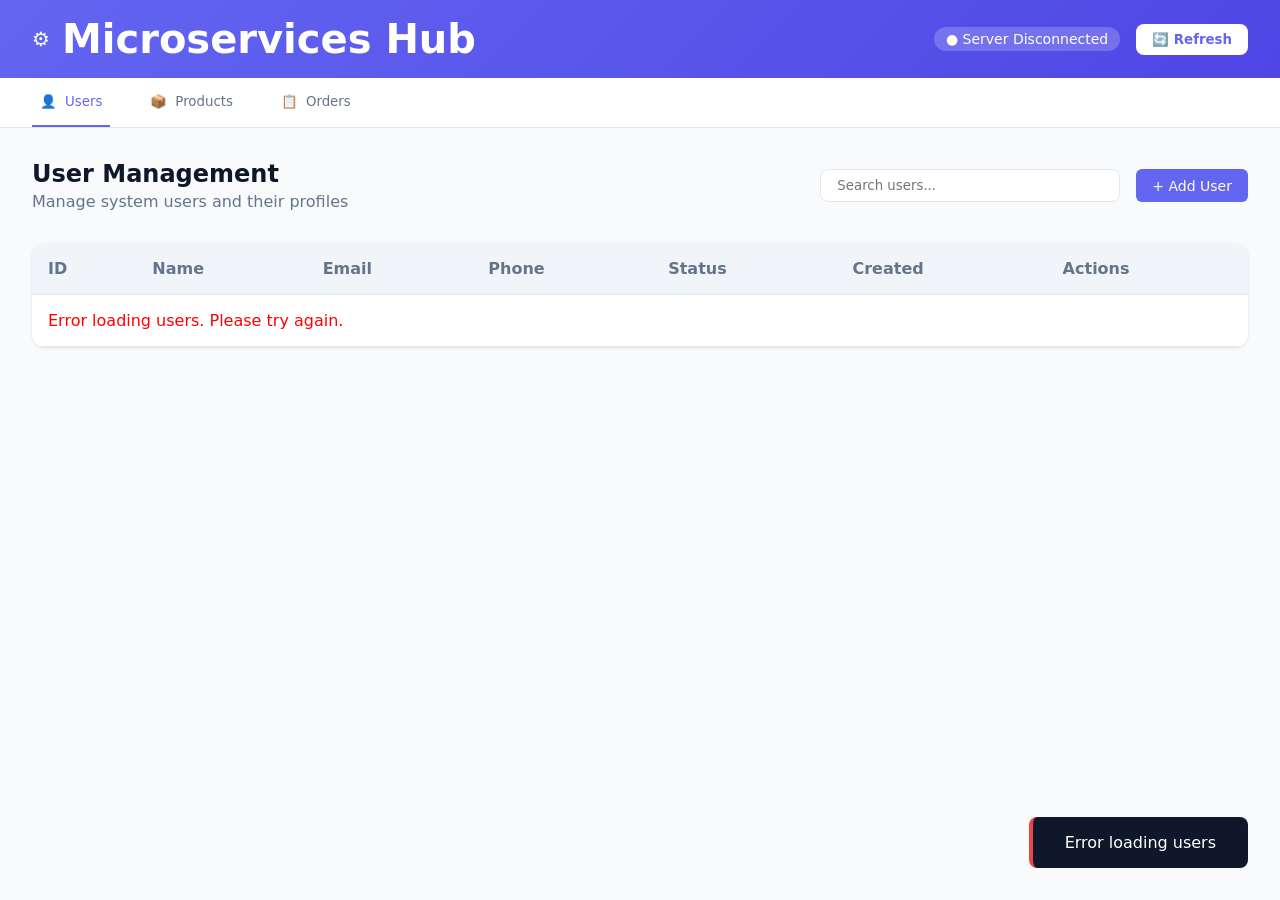
<file: codee/coeproject/bin/main/resources/static/dashboard.html>
<!DOCTYPE html>
<html lang="en">

<head>
    <meta charset="UTF-8">
    <meta name="viewport" content="width=device-width, initial-scale=1.0">
    <meta name="description" content="Production-grade Microservices Management Dashboard">
    <title>Microservices Dashboard - Professional Edition</title>
    <link rel="stylesheet" href="dashboard.css">
</head>

<body>
    <!-- Header -->
    <header class="header">
        <div class="header-left">
            <div class="logo">
                <span class="logo-icon">⚙️</span>
                <h1>Microservices Hub</h1>
            </div>
        </div>
        <div class="header-right">
            <div id="serverStatus" class="status-badge status-loading">● Checking...</div>
            <button id="refreshBtn" class="header-btn" title="Refresh all data">🔄 Refresh</button>
        </div>
    </header>

    <!-- Main Navigation -->
    <nav class="main-nav">
        <div class="nav-tabs">
            <button class="nav-tab active" data-section="users">
                <span class="icon">👤</span>
                <span class="label">Users</span>
            </button>
            <button class="nav-tab" data-section="products">
                <span class="icon">📦</span>
                <span class="label">Products</span>
            </button>
            <button class="nav-tab" data-section="orders">
                <span class="icon">📋</span>
                <span class="label">Orders</span>
            </button>
        </div>
    </nav>

    <!-- Main Content -->
    <main class="main-content">
        <!-- Users Section -->
        <section id="users-section" class="content-section active">
            <div class="section-header">
                <div>
                    <h2>User Management</h2>
                    <p class="section-subtitle">Manage system users and their profiles</p>
                </div>
                <div class="section-actions">
                    <input type="text" id="userSearch" class="search-input" placeholder="Search users...">
                    <button id="addUserBtn" class="btn btn-primary">+ Add User</button>
                </div>
            </div>

            <!-- Users Table -->
            <div class="table-wrapper">
                <table id="usersTable" class="data-table">
                    <thead>
                        <tr>
                            <th>ID</th>
                            <th>Name</th>
                            <th>Email</th>
                            <th>Phone</th>
                            <th>Status</th>
                            <th>Created</th>
                            <th>Actions</th>
                        </tr>
                    </thead>
                    <tbody id="usersBody">
                        <tr class="loading-row">
                            <td colspan="7" class="center">
                                <div class="spinner"></div>
                                <p>Loading users...</p>
                            </td>
                        </tr>
                    </tbody>
                </table>
            </div>

            <!-- Add/Edit User Modal -->
            <div id="userModal" class="modal hidden">
                <div class="modal-content">
                    <div class="modal-header">
                        <h3 id="userModalTitle">Add New User</h3>
                        <button class="modal-close" onclick="closeModal('userModal')">✕</button>
                    </div>
                    <form id="userForm" class="modal-form">
                        <div class="form-group">
                            <label for="userNameInput">Name *</label>
                            <input type="text" id="userNameInput" required>
                        </div>
                        <div class="form-group">
                            <label for="userEmailInput">Email *</label>
                            <input type="email" id="userEmailInput" required>
                        </div>
                        <div class="form-group">
                            <label for="userPhoneInput">Phone</label>
                            <input type="tel" id="userPhoneInput">
                        </div>
                        <div class="modal-actions">
                            <button type="submit" class="btn btn-success">Save User</button>
                            <button type="button" class="btn btn-secondary"
                                onclick="closeModal('userModal')">Cancel</button>
                        </div>
                    </form>
                </div>
            </div>
        </section>

        <!-- Products Section -->
        <section id="products-section" class="content-section">
            <div class="section-header">
                <div>
                    <h2>Product Management</h2>
                    <p class="section-subtitle">Manage inventory and product listings</p>
                </div>
                <div class="section-actions">
                    <input type="text" id="productSearch" class="search-input" placeholder="Search products...">
                    <button id="addProductBtn" class="btn btn-primary">+ Add Product</button>
                </div>
            </div>

            <!-- Products Table -->
            <div class="table-wrapper">
                <table id="productsTable" class="data-table">
                    <thead>
                        <tr>
                            <th>ID</th>
                            <th>Name</th>
                            <th>SKU</th>
                            <th>Price</th>
                            <th>Stock</th>
                            <th>Category</th>
                            <th>Status</th>
                            <th>Actions</th>
                        </tr>
                    </thead>
                    <tbody id="productsBody">
                        <tr class="loading-row">
                            <td colspan="8" class="center">
                                <div class="spinner"></div>
                                <p>Loading products...</p>
                            </td>
                        </tr>
                    </tbody>
                </table>
            </div>

            <!-- Add/Edit Product Modal -->
            <div id="productModal" class="modal hidden">
                <div class="modal-content">
                    <div class="modal-header">
                        <h3 id="productModalTitle">Add New Product</h3>
                        <button class="modal-close" onclick="closeModal('productModal')">✕</button>
                    </div>
                    <form id="productForm" class="modal-form">
                        <div class="form-group">
                            <label for="productNameInput">Product Name *</label>
                            <input type="text" id="productNameInput" required>
                        </div>
                        <div class="form-row">
                            <div class="form-group">
                                <label for="productSkuInput">SKU *</label>
                                <input type="text" id="productSkuInput" required>
                            </div>
                            <div class="form-group">
                                <label for="productCategoryInput">Category</label>
                                <input type="text" id="productCategoryInput">
                            </div>
                        </div>
                        <div class="form-row">
                            <div class="form-group">
                                <label for="productPriceInput">Price *</label>
                                <input type="number" id="productPriceInput" step="0.01" required>
                            </div>
                            <div class="form-group">
                                <label for="productQtyInput">Quantity *</label>
                                <input type="number" id="productQtyInput" required>
                            </div>
                        </div>
                        <div class="form-group">
                            <label for="productDescInput">Description</label>
                            <textarea id="productDescInput" rows="3"></textarea>
                        </div>
                        <div class="modal-actions">
                            <button type="submit" class="btn btn-success">Save Product</button>
                            <button type="button" class="btn btn-secondary"
                                onclick="closeModal('productModal')">Cancel</button>
                        </div>
                    </form>
                </div>
            </div>
        </section>

        <!-- Orders Section -->
        <section id="orders-section" class="content-section">
            <div class="section-header">
                <div>
                    <h2>Order Management</h2>
                    <p class="section-subtitle">Track and manage customer orders</p>
                </div>
                <div class="section-actions">
                    <select id="orderStatusFilter" class="filter-select">
                        <option value="">All Statuses</option>
                        <option value="PENDING">Pending</option>
                        <option value="CONFIRMED">Confirmed</option>
                        <option value="SHIPPED">Shipped</option>
                        <option value="DELIVERED">Delivered</option>
                    </select>
                    <button id="addOrderBtn" class="btn btn-primary">+ Create Order</button>
                </div>
            </div>

            <!-- Orders Stats -->
            <div class="stats-grid">
                <div class="stat-card">
                    <div class="stat-label">Total Orders</div>
                    <div class="stat-value" id="totalOrders">0</div>
                </div>
                <div class="stat-card">
                    <div class="stat-label">Pending</div>
                    <div class="stat-value" id="pendingOrders">0</div>
                </div>
                <div class="stat-card">
                    <div class="stat-label">Shipped</div>
                    <div class="stat-value" id="shippedOrders">0</div>
                </div>
                <div class="stat-card">
                    <div class="stat-label">Delivered</div>
                    <div class="stat-value" id="deliveredOrders">0</div>
                </div>
            </div>

            <!-- Orders Table -->
            <div class="table-wrapper">
                <table id="ordersTable" class="data-table">
                    <thead>
                        <tr>
                            <th>Order #</th>
                            <th>User</th>
                            <th>Product</th>
                            <th>Quantity</th>
                            <th>Amount</th>
                            <th>Status</th>
                            <th>Date</th>
                            <th>Actions</th>
                        </tr>
                    </thead>
                    <tbody id="ordersBody">
                        <tr class="loading-row">
                            <td colspan="8" class="center">
                                <div class="spinner"></div>
                                <p>Loading orders...</p>
                            </td>
                        </tr>
                    </tbody>
                </table>
            </div>

            <!-- Add/Edit Order Modal -->
            <div id="orderModal" class="modal hidden">
                <div class="modal-content">
                    <div class="modal-header">
                        <h3 id="orderModalTitle">Create New Order</h3>
                        <button class="modal-close" onclick="closeModal('orderModal')">✕</button>
                    </div>
                    <form id="orderForm" class="modal-form">
                        <div class="form-row">
                            <div class="form-group">
                                <label for="orderUserInput">User *</label>
                                <select id="orderUserInput" required></select>
                            </div>
                            <div class="form-group">
                                <label for="orderProductInput">Product *</label>
                                <select id="orderProductInput" required></select>
                            </div>
                        </div>
                        <div class="form-row">
                            <div class="form-group">
                                <label for="orderQtyInput">Quantity *</label>
                                <input type="number" id="orderQtyInput" min="1" required>
                            </div>
                            <div class="form-group">
                                <label for="orderStatusInput">Status</label>
                                <select id="orderStatusInput">
                                    <option value="PENDING">Pending</option>
                                    <option value="CONFIRMED">Confirmed</option>
                                    <option value="SHIPPED">Shipped</option>
                                    <option value="DELIVERED">Delivered</option>
                                </select>
                            </div>
                        </div>
                        <div class="form-group">
                            <label for="orderShippingInput">Shipping Address</label>
                            <textarea id="orderShippingInput" rows="2"></textarea>
                        </div>
                        <div class="modal-actions">
                            <button type="submit" class="btn btn-success">Create Order</button>
                            <button type="button" class="btn btn-secondary"
                                onclick="closeModal('orderModal')">Cancel</button>
                        </div>
                    </form>
                </div>
            </div>
        </section>
    </main>

    <!-- Toast Notification -->
    <div id="toast" class="toast"></div>

    <!-- Scripts -->
    <script src="dashboard.js"></script>
</body>

</html>
</file>
<file: codee/coeproject/bin/main/resources/static/dashboard.css>
:root {
    --primary: #6366f1;
    --primary-dark: #4f46e5;
    --secondary: #64748b;
    --success: #22c55e;
    --danger: #ef4444;
    --warning: #f59e0b;
    --background: #f8fafc;
    --surface: #ffffff;
    --text: #0f172a;
    --text-muted: #64748b;
    --border: #e2e8f0;
}

* {
    box-sizing: border-box;
    margin: 0;
    padding: 0;
    font-family: 'Segoe UI', system-ui, sans-serif;
}

body {
    background-color: var(--background);
    color: var(--text);
    min-height: 100vh;
    display: flex;
    flex-direction: column;
}

/* Header */
.header {
    background: linear-gradient(135deg, var(--primary), var(--primary-dark));
    color: white;
    padding: 1rem 2rem;
    display: flex;
    justify-content: space-between;
    align-items: center;
    box-shadow: 0 4px 6px -1px rgba(0, 0, 0, 0.1);
}

.logo {
    display: flex;
    align-items: center;
    gap: 0.75rem;
    font-size: 1.25rem;
    font-weight: bold;
}

.header-right {
    display: flex;
    align-items: center;
    gap: 1rem;
}

.status-badge {
    background: rgba(255, 255, 255, 0.2);
    padding: 0.25rem 0.75rem;
    border-radius: 9999px;
    font-size: 0.875rem;
    font-weight: 500;
}

.status-connected {
    color: #a3e635;
}

.status-disconnected {
    color: #fca5a5;
}

.header-btn {
    background: white;
    color: var(--primary);
    border: none;
    padding: 0.5rem 1rem;
    border-radius: 0.5rem;
    cursor: pointer;
    font-weight: 600;
    transition: transform 0.1s;
}

.header-btn:hover {
    transform: translateY(-1px);
}

/* Navigation */
.main-nav {
    background: var(--surface);
    border-bottom: 1px solid var(--border);
    padding: 0 2rem;
}

.nav-tabs {
    display: flex;
    gap: 2rem;
}

.nav-tab {
    background: none;
    border: none;
    padding: 1rem 0.5rem;
    color: var(--text-muted);
    cursor: pointer;
    border-bottom: 2px solid transparent;
    font-weight: 500;
    display: flex;
    align-items: center;
    gap: 0.5rem;
    transition: all 0.2s;
}

.nav-tab:hover {
    color: var(--primary);
}

.nav-tab.active {
    color: var(--primary);
    border-bottom-color: var(--primary);
}

/* Main Content */
.main-content {
    flex: 1;
    padding: 2rem;
    max-width: 1400px;
    margin: 0 auto;
    width: 100%;
}

.content-section {
    display: none;
    animation: fadeIn 0.3s ease;
}

.content-section.active {
    display: block;
}

@keyframes fadeIn {
    from {
        opacity: 0;
        transform: translateY(10px);
    }

    to {
        opacity: 1;
        transform: translateY(0);
    }
}

.section-header {
    display: flex;
    justify-content: space-between;
    align-items: center;
    margin-bottom: 2rem;
}

.section-subtitle {
    color: var(--text-muted);
    margin-top: 0.25rem;
}

.section-actions {
    display: flex;
    gap: 1rem;
}

.search-input {
    padding: 0.5rem 1rem;
    border: 1px solid var(--border);
    border-radius: 0.5rem;
    width: 300px;
}

/* Tables */
.table-wrapper {
    background: var(--surface);
    border-radius: 0.75rem;
    box-shadow: 0 1px 3px rgba(0, 0, 0, 0.1);
    overflow: hidden;
}

.data-table {
    width: 100%;
    border-collapse: collapse;
}

.data-table th,
.data-table td {
    padding: 1rem;
    text-align: left;
    border-bottom: 1px solid var(--border);
}

.data-table th {
    background: #f1f5f9;
    font-weight: 600;
    color: var(--text-muted);
}

.data-table tr:hover {
    background: #f8fafc;
}

/* Buttons & Status */
.btn {
    padding: 0.5rem 1rem;
    border-radius: 0.375rem;
    border: none;
    cursor: pointer;
    font-size: 0.875rem;
    font-weight: 500;
    transition: opacity 0.2s;
}

.btn:hover {
    opacity: 0.9;
}

.btn-primary {
    background: var(--primary);
    color: white;
}

.btn-secondary {
    background: var(--secondary);
    color: white;
}

.btn-success {
    background: var(--success);
    color: white;
}

.btn-danger {
    background: var(--danger);
    color: white;
}

.btn-info {
    background: #3b82f6;
    color: white;
}

span[class^="status-"] {
    padding: 0.25rem 0.75rem;
    border-radius: 999px;
    font-size: 0.75rem;
    font-weight: 600;
    text-transform: uppercase;
}

.status-active,
.status-delivered {
    background: #dcfce7;
    color: #166534;
}

.status-inactive,
.status-cancelled {
    background: #fee2e2;
    color: #991b1b;
}

.status-pending {
    background: #fef9c3;
    color: #854d0e;
}

.status-confirmed {
    background: #dbeafe;
    color: #1e40af;
}

.status-shipped {
    background: #ccfbf1;
    color: #115e59;
}

/* Stats Grid */
.stats-grid {
    display: grid;
    grid-template-columns: repeat(auto-fit, minmax(200px, 1fr));
    gap: 1.5rem;
    margin-bottom: 2rem;
}

.stat-card {
    background: var(--surface);
    padding: 1.5rem;
    border-radius: 0.75rem;
    box-shadow: 0 1px 3px rgba(0, 0, 0, 0.1);
    border-left: 4px solid var(--primary);
}

.stat-label {
    color: var(--text-muted);
    font-size: 0.875rem;
    margin-bottom: 0.5rem;
}

.stat-value {
    font-size: 2rem;
    font-weight: bold;
    color: var(--text);
}

/* Modals */
.modal {
    position: fixed;
    top: 0;
    left: 0;
    width: 100%;
    height: 100%;
    background: rgba(0, 0, 0, 0.5);
    display: flex;
    justify-content: center;
    align-items: center;
    z-index: 1000;
}

.modal.hidden {
    display: none;
}

.modal-content {
    background: var(--surface);
    padding: 2rem;
    border-radius: 1rem;
    width: 90%;
    max-width: 500px;
    box-shadow: 0 20px 25px -5px rgba(0, 0, 0, 0.1);
}

.modal-header {
    display: flex;
    justify-content: space-between;
    margin-bottom: 1.5rem;
}

.modal-close {
    background: none;
    border: none;
    font-size: 1.5rem;
    cursor: pointer;
    color: var(--text-muted);
}

.form-group {
    margin-bottom: 1rem;
}

.form-group label {
    display: block;
    margin-bottom: 0.5rem;
    font-weight: 500;
    font-size: 0.9rem;
}

.form-group input,
.form-group select,
.form-group textarea {
    width: 100%;
    padding: 0.6rem;
    border: 1px solid var(--border);
    border-radius: 0.375rem;
}

.form-row {
    display: grid;
    grid-template-columns: 1fr 1fr;
    gap: 1rem;
}

.modal-actions {
    display: flex;
    justify-content: flex-end;
    gap: 0.75rem;
    margin-top: 1.5rem;
}

/* Toast */
.toast {
    position: fixed;
    bottom: 2rem;
    right: 2rem;
    background: var(--text);
    color: white;
    padding: 1rem 2rem;
    border-radius: 0.5rem;
    opacity: 0;
    transition: opacity 0.3s;
    pointer-events: none;
    z-index: 2000;
}

.toast.show {
    opacity: 1;
}

.toast.success {
    border-left: 4px solid var(--success);
}

.toast.error {
    border-left: 4px solid var(--danger);
}
</file>
